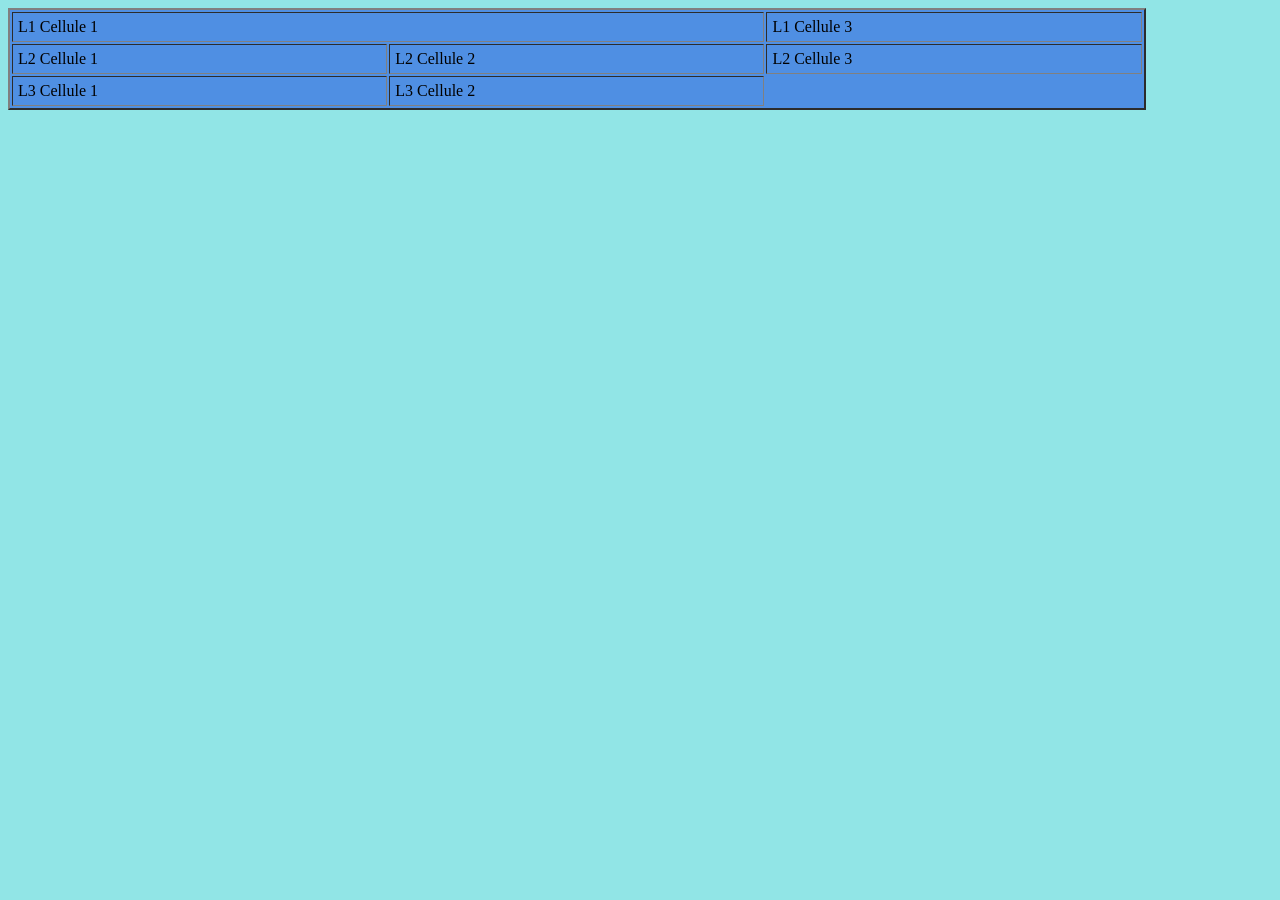
<file: index.html>
<!DOCTYPE>
<html>
  <head>
    <title>Ma deuxieme page moche</title>
    <style type="text/css">
      body { 
        background-color: #91E5E6;
      }
      img {
        width:280px
      }
    </style>
  </head>
  <body>
    <table border="2" width="90%" cellpadding="5px" bgcolor="4F8FE3">
      <tr>
        <td colspan="2">L1 Cellule 1</td>
        <td>L1 Cellule 3</td>
      </tr>
      <tr>
        <td>L2 Cellule 1</td>
        <td>L2 Cellule 2</td>
        <td>L2 Cellule 3</td>
      </tr>
      <tr>
        <td>L3 Cellule 1</td>
        <td>L3 Cellule 2</td>
      </tr>
     </table>
  </body>
</html>
</file>
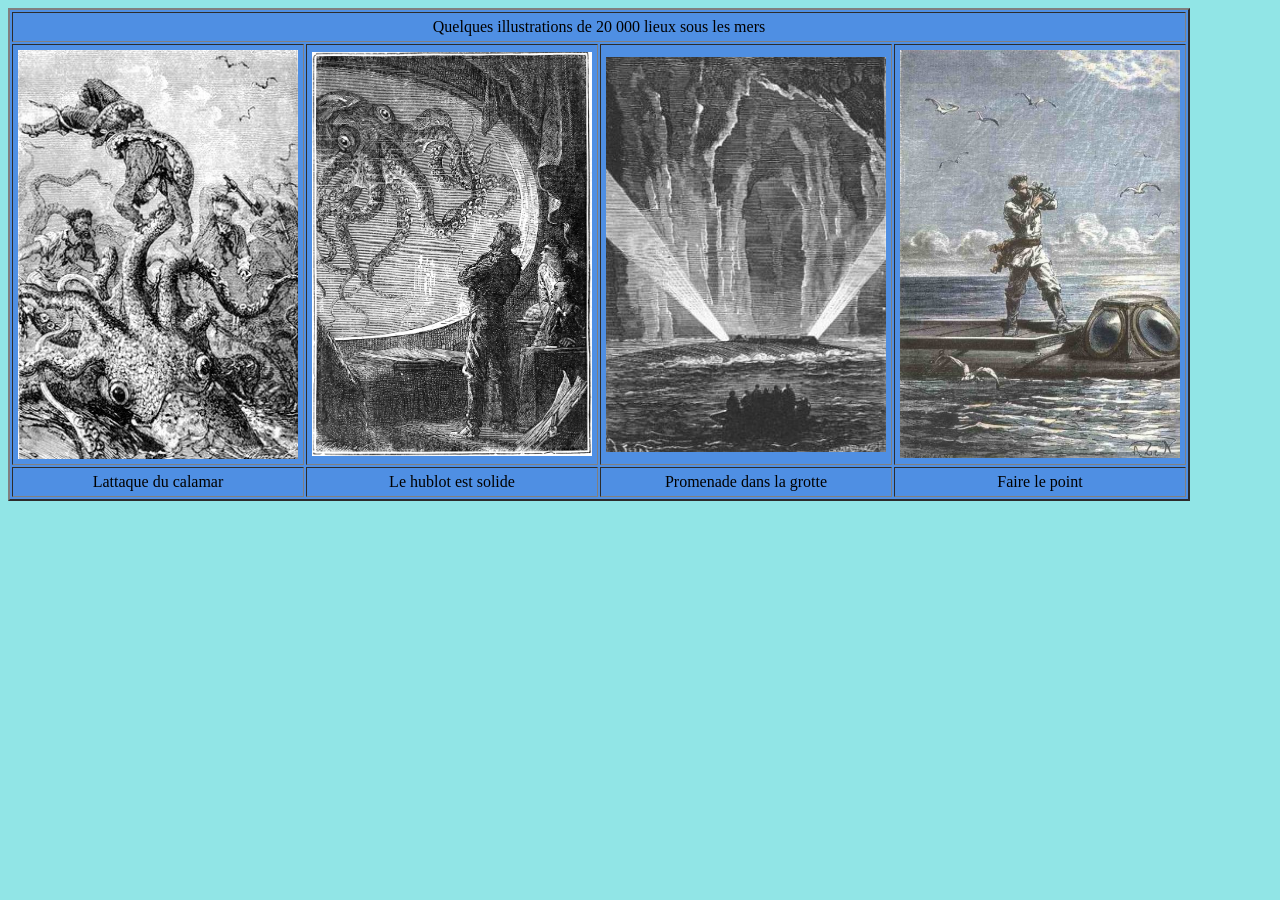
<file: index 2.html>
<!DOCTYPE>
<html>
  <head>
    <title>Ma premiere page moche</title>
    <style type="text/css">
      body { 
        background-color: #91E5E6;
      }
      img {
        width:280px
      }
    </style>
  </head>
  <body>
    <table border="2" width="90%" cellpadding="5px" bgcolor="4F8FE3">
      <tr>
        <td align="center" bgcolor="4F8FE3" colspan="4">Quelques illustrations de 20 000 lieux sous les mers</td>
      </tr>
      <tr>
        <td align="center" width="280" ><img src="Attaque-du-calamar.jpg"></td>
        <td align="center" width="280"><img src="calamar-grand-dessin.jpg"></td>
        <td align="center" width="280"><img src="Dans_la_grotte.jpg"></td>
        <td align="center" width="280"><img src="Capitaine_nemo.jpg"></td>
      </tr>
      <tr>
        <td align="center" rowspan="3">Lattaque du calamar</td>
        <td align="center" rowspan="3">Le hublot est solide</td>
        <td align="center" rowspan="3">Promenade dans la grotte</td>
        <td align="center" rowspan="3">Faire le point</td>
      </tr>
     </table>
  </body>
</html>
</file>
